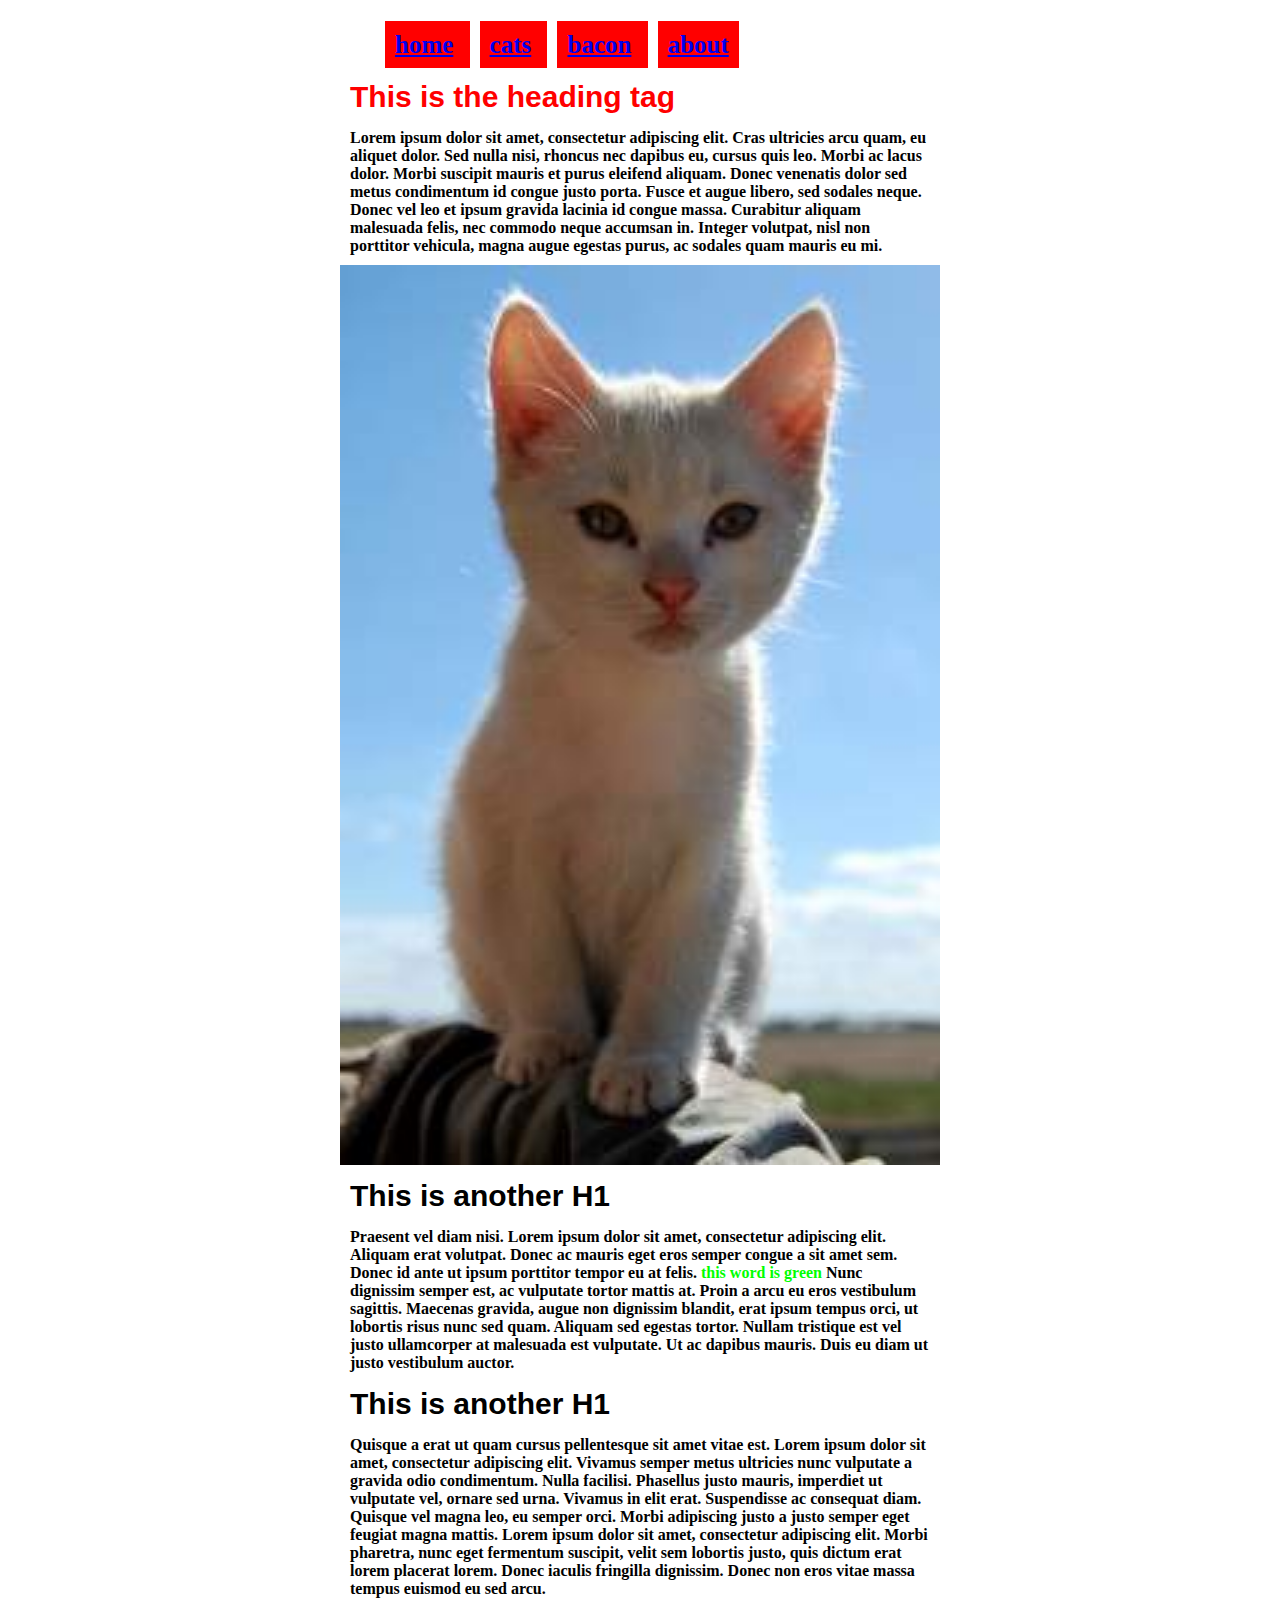
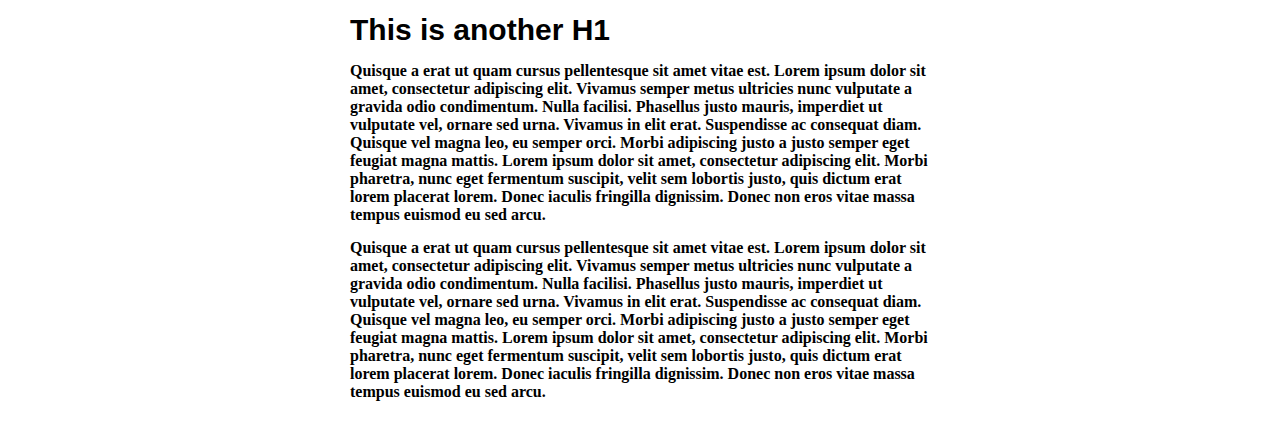
<file: wk2/d2/index.html>
<!DOCTYPE html>
<html>
<head>
	<title>Cats and Bacon</title>

	<link rel="stylesheet" type="text/css" href="stylesheets/main.css" />

	<script type="text/javascript" src="http://ajax.googleapis.com/ajax/libs/jquery/2.0.0/jquery.min.js"></script>

</head>

<body>

	<div id="main_container">

		<nav id="main_nav">
			<ul id="main_nav_list">
				<li id="main_nav_list_item_1" class="main_nav_list_item">
					<a href="index.html">home</a>
				</li>
				<li id="main_nav_list_item_2" class="main_nav_list_item">
					<a href="#">cats</a>
				</li>
				<li id="main_nav_list_item_3" class="main_nav_list_item">
					<a href="#">bacon</a>
				</li>
				<li id="main_nav_list_item_4" class="main_nav_list_item">
					<a href="about.html">about</a>
				</li>
			</ul>
		</nav>


		<h1 id="main_heading">This is the heading tag</h1>
		<p id="main_paragraph">Lorem ipsum dolor sit amet, consectetur adipiscing elit. Cras ultricies arcu quam, eu aliquet dolor. Sed nulla nisi, rhoncus nec dapibus eu, cursus quis leo. Morbi ac lacus dolor. Morbi suscipit mauris et purus eleifend aliquam. Donec venenatis dolor sed metus condimentum id congue justo porta. Fusce et augue libero, sed sodales neque. Donec vel leo et ipsum gravida lacinia id congue massa. Curabitur aliquam malesuada felis, nec commodo neque accumsan in. Integer volutpat, nisl non porttitor vehicula, magna augue egestas purus, ac sodales quam mauris eu mi.</p>

		<img 	id="kitten_image_1" 
				alt="kitten" 
				src="images/kitten200-300.jpg" />

		<h1 >This is another H1</h1>
		<p>Praesent vel diam nisi. Lorem ipsum dolor sit amet, consectetur adipiscing elit. Aliquam erat volutpat. Donec ac mauris eget eros semper congue a sit amet sem. Donec id ante ut ipsum porttitor tempor eu at felis. 
			<span class="green">this word is green</span>
			Nunc dignissim semper est, ac vulputate tortor mattis at. Proin a arcu eu eros vestibulum sagittis. Maecenas gravida, augue non dignissim blandit, erat ipsum tempus orci, ut lobortis risus nunc sed quam. Aliquam sed egestas tortor. Nullam tristique est vel justo ullamcorper at malesuada est vulputate. Ut ac dapibus mauris. Duis eu diam ut justo vestibulum auctor.</p>

		<h1>This is another H1</h1>
		<p>Quisque a erat ut quam cursus pellentesque sit amet vitae est. Lorem ipsum dolor sit amet, consectetur adipiscing elit. Vivamus semper metus ultricies nunc vulputate a gravida odio condimentum. Nulla facilisi. Phasellus justo mauris, imperdiet ut vulputate vel, ornare sed urna. Vivamus in elit erat. Suspendisse ac consequat diam. Quisque vel magna leo, eu semper orci. Morbi adipiscing justo a justo semper eget feugiat magna mattis. Lorem ipsum dolor sit amet, consectetur adipiscing elit. Morbi pharetra, nunc eget fermentum suscipit, velit sem lobortis justo, quis dictum erat lorem placerat lorem. Donec iaculis fringilla dignissim. Donec non eros vitae massa tempus euismod eu sed arcu.</p>

		<h1>This is another H1</h1>
		<p>Quisque a erat ut quam cursus pellentesque sit amet vitae est. Lorem ipsum dolor sit amet, consectetur adipiscing elit. Vivamus semper metus ultricies nunc vulputate a gravida odio condimentum. Nulla facilisi. Phasellus justo mauris, imperdiet ut vulputate vel, ornare sed urna. Vivamus in elit erat. Suspendisse ac consequat diam. Quisque vel magna leo, eu semper orci. Morbi adipiscing justo a justo semper eget feugiat magna mattis. Lorem ipsum dolor sit amet, consectetur adipiscing elit. Morbi pharetra, nunc eget fermentum suscipit, velit sem lobortis justo, quis dictum erat lorem placerat lorem. Donec iaculis fringilla dignissim. Donec non eros vitae massa tempus euismod eu sed arcu.</p>


		<div>
		Quisque a erat ut quam cursus pellentesque sit amet vitae est. Lorem ipsum dolor sit amet, consectetur adipiscing elit. Vivamus semper metus ultricies nunc vulputate a gravida odio condimentum. Nulla facilisi. Phasellus justo mauris, imperdiet ut vulputate vel, ornare sed urna. Vivamus in elit erat. Suspendisse ac consequat diam. Quisque vel magna leo, eu semper orci. Morbi adipiscing justo a justo semper eget feugiat magna mattis. Lorem ipsum dolor sit amet, consectetur adipiscing elit. Morbi pharetra, nunc eget fermentum suscipit, velit sem lobortis justo, quis dictum erat lorem placerat lorem. Donec iaculis fringilla dignissim. Donec non eros vitae massa tempus euismod eu sed arcu.
		</div>


	</div>
</body>

</html>
</file>
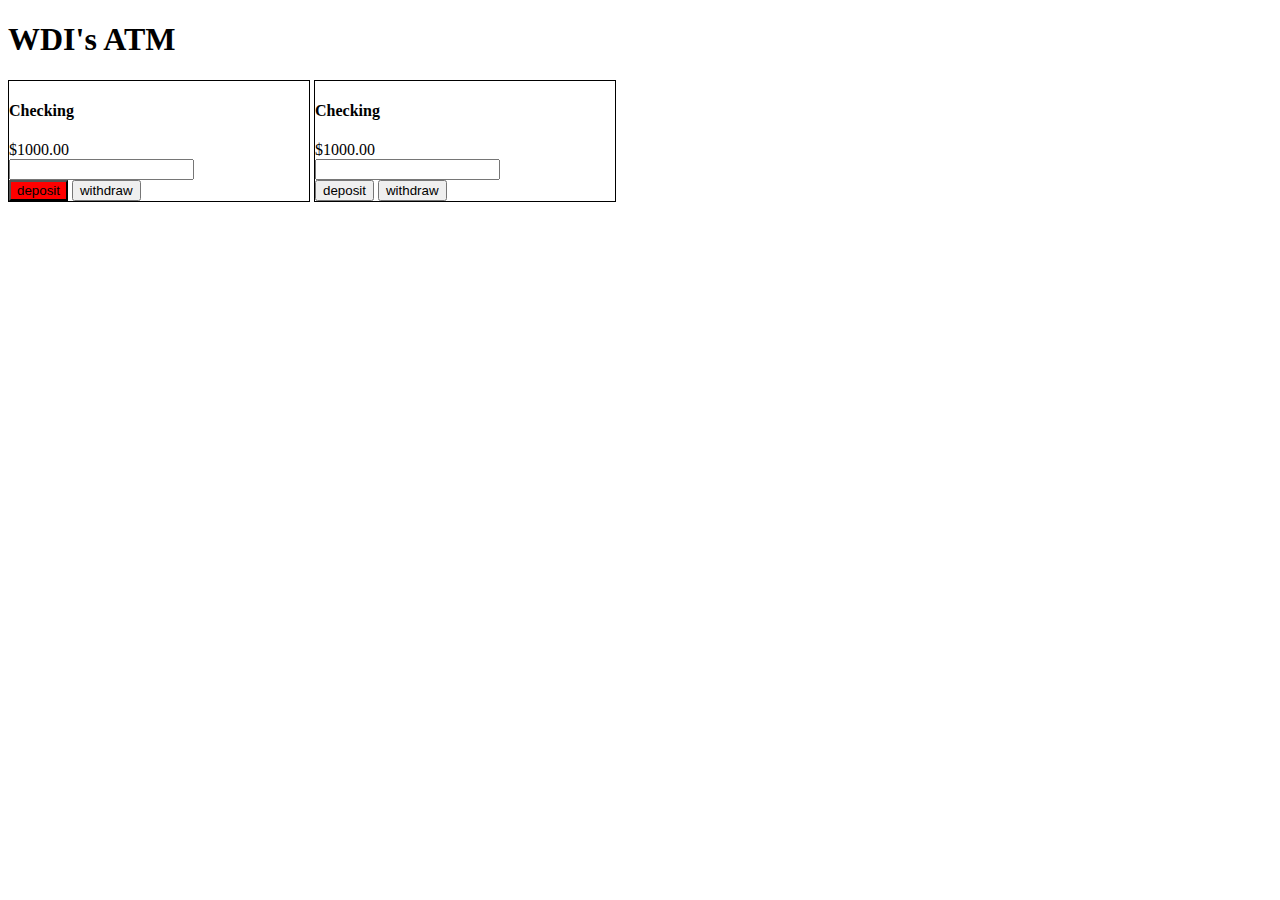
<file: wk5/atm/atm_lab.html>
<!DOCTYPE html>
<html>
<head>
	<title>ATM Lab</title>
	<link href="css/style.css" type="text/css" rel="stylesheet">
	<script src='js/jquery.min.js' type='text/javascript'></script>
	<script src='js/atm.js' type='text/javascript'></script>
</head>
<body>
<h1>WDI's ATM</h1>

<section id="checking" class="bank_account">
	<h4>Checking</h4>
	<div class="balance-container">
		$<span class="balance">1000.00</span>
		<div class="controls">
			<input type='text' name='amount'>
			<br>
			<button id='checking_deposit_button' class='deposit'>deposit</button>
			<button class='withdraw'>withdraw</button>
		</div>
	</div>
</section>

<section id="savings" class="bank_account">
	<h4>Checking</h4>
	<div class="balance-container">
		$<span class="balance">1000.00</span>
		<div class="controls">
			<input type='text' name='amount'>
			<br>
			<button class='deposit'>deposit</button>
			<button class='withdraw'>withdraw</button>
		</div>
	</div>
</section>


</body>
</html>
</file>
<file: wk2/d2/stylesheets/main.css>
/*
html, body, div, span, applet, object, iframe,
h1, h2, h3, h4, h5, h6, p, blockquote, pre,
a, abbr, acronym, address, big, cite, code,
del, dfn, em, img, ins, kbd, q, s, samp,
small, strike, strong, sub, sup, tt, var,
b, u, i, center,
dl, dt, dd, ol, ul, li,
fieldset, form, label, legend,
table, caption, tbody, tfoot, thead, tr, th, td,
article, aside, canvas, details, embed, 
figure, figcaption, footer, header, hgroup, 
menu, nav, output, ruby, section, summary,
time, mark, audio, video {
	margin: 0;
	padding: 0;
	border: 0;
	font-size: 100%;
	font: inherit;
	vertical-align: baseline;

}

*/

div, p {
	padding: 5px;
	margin: 5px;

	/* block elements */

}

body {
	font-weight: bold;

}


h1 {
	padding: 5px;
	margin: 5px;
	font-size: 30px;
	font-weight: bold;
	font-family: Helvetica;
}

#main_container {
	width:600px;

	/*

	margin:	TOP RIGHT BOTTOM LEFT;
	padding: TOP RIGHT BOTTOM LEFT;

	*/

	margin: 10px auto 10px auto;
}

#main_heading {

	color: #ff0000; 
	/*
		HEX is # 00 00 00
				 RR GG BB
		0 - f
		0 1 2 3 4 5 6 7 8 9 a b c d e f
	*/
} 

.hidden_image {
	display:none;
}

.green {
	color: #00ff00;
}

#kitten_image_1 {
	width: 600px;
}


#main_nav_list {
	list-style-type: none;
}

.main_nav_list_item {
	background-color: #FF0000;
	margin: 5px;
	font-size: 25px;
	padding: 10px;

	display: inline;
}

.main_nav_list_item:hover {
	background-color: #00FF00;
}



.example_block_element {
	margin: 10px;
	background-color: #0000FF;
}

#example_container {
	width:600px;
	padding: 0px;
	background-color: #00FF00;
}

.bacon_image {
	
}
</file>
<file: wk5/atm/css/style.css>
.bank_account {
	display: inline-block;
	border: 1px solid black;
	width: 300px;
}
</file>
